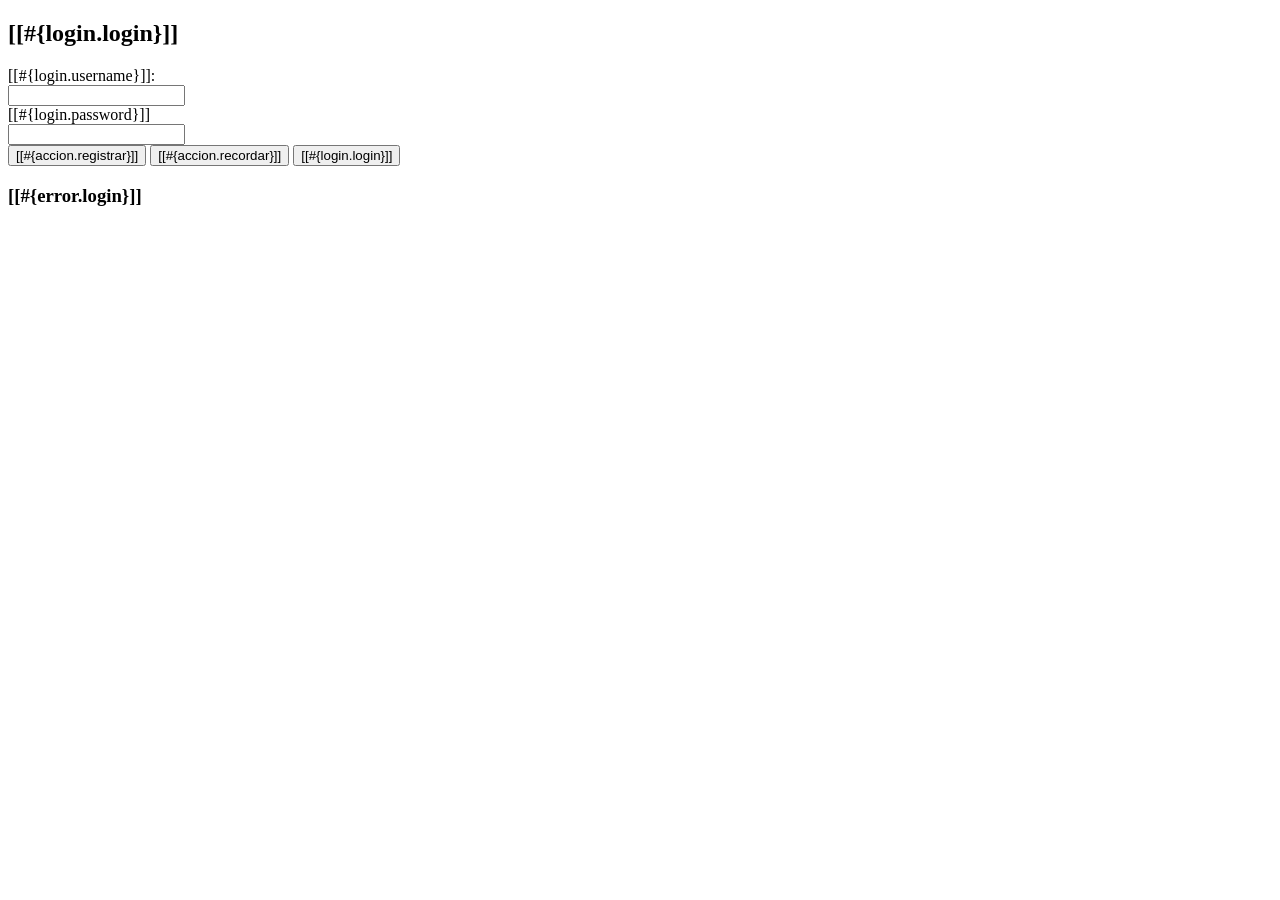
<file: src/main/resources/templates/login.html>
<!DOCTYPE html>
<html xmlns="http://www.w3.org/1999/xhtml"
      xmlns:th="http://wwww.thymeleaf.org">
    <head th:replace="~{layout/plantilla :: head}">
        <title>TechShop</title>
        <meta charset="UTF-8"/>
    </head>
    <body>
        <header th:replace="~{layout/plantilla :: header}"/>
        <div class="container my-5">
            <div class="row align-items-center"> 
                <div class="col-md-3"></div>
                <div class="col-md-6">
                    <div class="card">
                        <div class="card-header bg-success"><h2>[[#{login.login}]]</h2></div>
                        <div class="card-body">
                            <form method="POST" th:action="@{/login}">
                                <div class="form-group row my-3">
                                    <label class="col-md-5 my-auto" for="username"><i class="fas fa-user-lock"></i>[[#{login.username}]]:</label>
                                    <div class="col-md-7 my-auto">
                                        <input class="form-control" type="text" name="username" id="username"/></div></div>
                                <div class="form-group row my-3">
                                    <label class="col-md-5 my-auto" for="password"><i class="fas fa-key"></i>[[#{login.password}]]</label>
                                    <div class="col-md-7 my-auto"><input class="form-control" type="password" name="password" id="password"/></div></div>
                                <div class="card-footer col text-center">
                                    <button class="btn btn-primary" >
                                        <a th:href="@{/registro/nuevo}" class="btn"><i class="fas fa-user-plus"></i> [[#{accion.registrar}]]</a></button>
                                    <button class="btn btn-info" >                                        
                                        <a th:href="@{/registro/recordar}" class="btn"><i class="fas fa-envelope"></i> [[#{accion.recordar}]]</a></button>
                                    <button class="btn btn-success" type="submit">
                                        <span class="btn"><i class="fas fa-sign-in-alt"></i>
                                            [[#{login.login}]]</span></button>
                                </div>
                            </form>                            
                        </div>
                    </div>
                    <div th:if="${param.error != null}">
                        <h3>[[#{error.login}]]</h3>
                    </div>
                </div>
            </div>           
        </div>
        <footer th:replace="~{layout/plantilla :: footer}"/>
    </body>
</html>
</file>
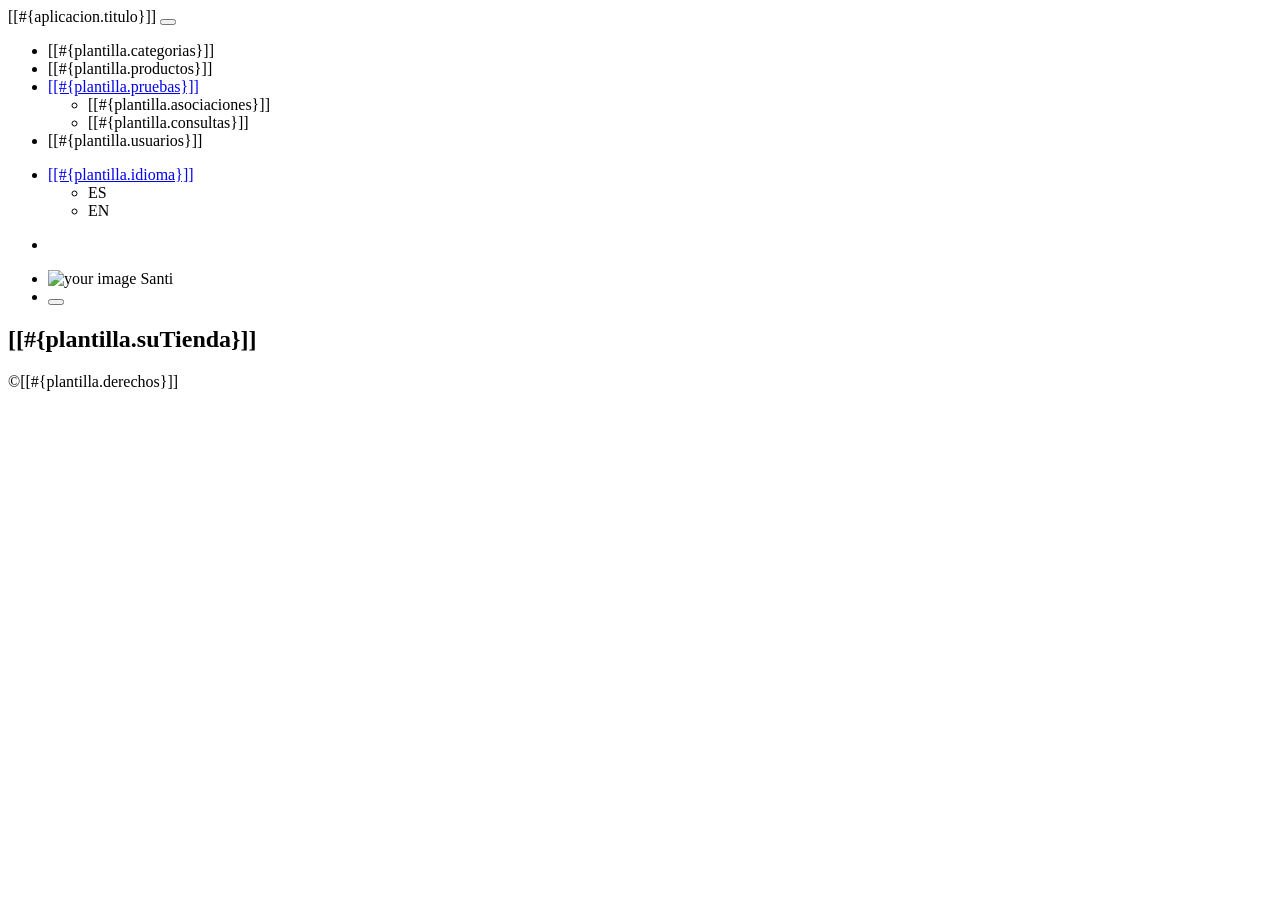
<file: src/main/resources/templates/layout/plantilla.html>
<!DOCTYPE html>
<html xmlns="http://www.w3.org/1999/xhtml"
      xmlns:th="http://www.thymeleaf.org"
      xmlns:sec="http://www.thymeleaf.org/thymeleaf-extras-springsecurity6">
    <head th:fragment="head">
        <title>Techshop</title>
        <meta charset="UTF-8"/>

        <link th:href="@{/webjars/bootstrap/css/bootstrap.min.css}" rel="stylesheet"/>
        <link th:href="@{/webjars/font-awesome/css/all.css}" rel="stylesheet"/>
        <script th:src="@{/webjars/jquery/jquery.min.js}"></script>
        <script th:src="@{/webjars/popper.js/umd/popper.min.js}"></script>
        <script th:src="@{/webjars/bootstrap/js/bootstrap.min.js}"></script>
        <script th:src="@{/js/rutinas.js}"></script>
    </head>
    <body>
        <header th:fragment="header" class="header">
            <nav class="navbar navbar-expand-sm navbar-dark bg-dark p-0">
                <div class="container">
                    <a th:href="@{/}" class="navbar-brand">[[#{aplicacion.titulo}]]</a>
                    <button class="navbar-toggler" data-bs-toggle="collapse" data-bs-target="#navbarCollapse">
                        <span class="navbar-toggler-icon"></span>
                    </button>
                    <div class="collapse navbar-collapse justify-content-between" id="navbarCollapse">
                        <ul class="navbar-nav" sec:authorize="hasRole('ROLE_ADMIN') or hasRole('ROLE_VENDEDOR')">
                            <li class="nav-item px-2"><a class="nav-link" th:href="@{/categoria/listado}">[[#{plantilla.categorias}]]</a></li>
                            <li class="nav-item px-2"><a class="nav-link" th:href="@{/producto/listado}">[[#{plantilla.productos}]]</a></li>                           
                            <li class="nav-item dropdown">
                                <a class="nav-link dropdown-toggle" 
                                   data-bs-toggle="dropdown" 
                                   href="#" 
                                   role="button" 
                                   aria-expanded="false">[[#{plantilla.pruebas}]]</a>
                                <ul class="dropdown-menu dropdown-menu-dark">
                                    <li><a class="dropdown-item"  th:href="@{/pruebas/listado}">[[#{plantilla.asociaciones}]]</a></li>
                                    <li><a class="dropdown-item"  th:href="@{/pruebas/listado2}">[[#{plantilla.consultas}]]</a></li>
                                </ul>
                            </li>
                            <li class="nav-item px-2"><a class="nav-link" th:href="@{/usuario/listado}">[[#{plantilla.usuarios}]]</a></li>
                        </ul>
                        <ul class="navbar-nav">
                            <li class="nav-item dropdown">
                                <a class="nav-link dropdown-toggle" data-bs-toggle="dropdown" href="#" role="button" aria-expanded="false">[[#{plantilla.idioma}]]</a>
                                <ul class="dropdown-menu dropdown-menu-dark">
                                    <li><a class="dropdown-item"  th:href="@{/(lang=es)}">ES</a></li>
                                    <li><a class="dropdown-item" th:href="@{/(lang=en)}">EN</a></li>
                                </ul>
                            </li>
                        </ul>

                        <div>
                            <ul class="navbar-nav" sec:authorize="!isAuthenticated()">
                                <li class="nav-item px-2">
                                    <a class="nav-menu-link nav-link" th:href="@{/login}">
                                        <i class='fas fa-sign-in-alt'></i>
                                    </a>
                                </li>                            
                            </ul>
                            <ul class="navbar-nav" sec:authorize="isAuthenticated()">
                                <li class="nav-item text-white my-auto">
                                    <img th:src="@{${session.usuarioImagen}}" alt="your image" height="40" class="rounded-circle"/>
                                    <span sec:authentication='name'>Santi</span>
                                </li>
                                <li class="nav-item my-auto">
                                    <form method="post" th:action="@{/logout}">
                                        <button class="btn btn-dark">
                                            <i class="fas fa-sign-out-alt"></i>
                                        </button>
                                    </form>
                                </li>                            
                            </ul>
                        </div>

                    </div>
                </div>
            </nav>
            <section id="main-header" class="py-2 bg-success text-white">
                <div class="container">
                    <div class="row">
                        <div class="col-md-6">
                            <h1><i class="fas fa-cog"></i> [[#{plantilla.suTienda}]]</h1>
                        </div>
                    </div>
                </div>
            </section>
        </header>
        <footer th:fragment="footer" class="bg-info text-white mt-5 p-2">
            <div class="container">
                <div class="col">
                    <p class="lead text-center">
                        &COPY;[[#{plantilla.derechos}]]
                    </p>
                    </footer>
                    </body>
                    </html>
</file>
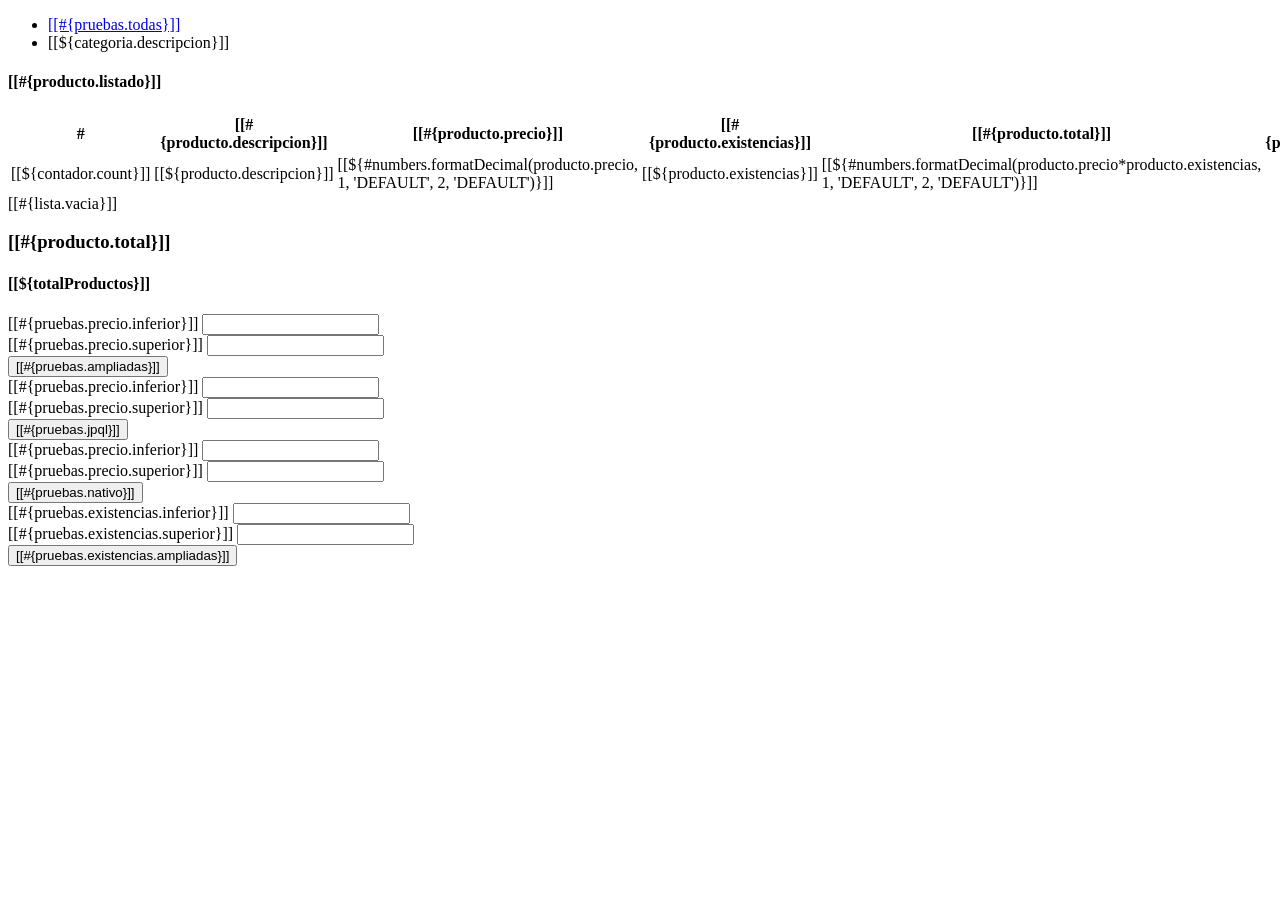
<file: src/main/resources/templates/pruebas/fragmentos.html>
<!DOCTYPE html>
<html xmlns="http://www.w3.org/1999/xhtml"
      xmlns:th="http://www.thymeleaf.org">
    <head th:replace="~{layout/plantilla :: head}">
        <title>TechShop</title>
    </head>
    <body>
        <!-- 1 Sección principal para mostrar la informaccion de las categorias -->
        <section th:fragment="categoriasTabs" id="categorias">
            <div class="row py-4">
                <ul class="nav nav-tabs">
                    <li class="nav-item">
                        <a class="nav-link" 
                           aria-current="page" 
                           href="/pruebas/listado"
                           >[[#{pruebas.todas}]]</a>
                    </li>
                    <li th:each="categoria : ${categorias}" class="nav-item">
                        <a class="nav-link" 
                           th:href="@{/pruebas/listado/}+${categoria.idCategoria}"
                           >[[${categoria.descripcion}]]</a>
                    </li>                    
                </ul>
            </div>
        </section>

        <!-- 2 Sección principal para mostrar la informaccion de las productos -->
        <section th:fragment="listadoProductos" id="productos">
            <div class="container">
                <div class="row">
                    <div class="col-md-9">
                        <div class="card">
                            <div class="card-header">
                                <h4>[[#{producto.listado}]]</h4></div>
                            <div th:if="${productos != null and !productos.empty}">
                                <table class="table table-striped table-hover">
                                    <thead class="table-dark">
                                        <tr><th class="text-center">#</th>
                                            <th class="text-center">[[#{producto.descripcion}]]</th>
                                            <th class="text-center">[[#{producto.precio}]]</th>
                                            <th class="text-center">[[#{producto.existencias}]]</th>
                                            <th class="text-center">[[#{producto.total}]]</th>
                                            <th class="text-center">[[#{producto.activo}]]</th>
                                        </tr>
                                    </thead>
                                    <tbody>
                                        <tr th:each="producto, contador : ${productos}">
                                            <td class="text-center">[[${contador.count}]]</td>
                                            <td>[[${producto.descripcion}]]</td>
                                            <td class="text-end">[[${#numbers.formatDecimal(producto.precio, 1, 'DEFAULT', 2, 'DEFAULT')}]]</td>
                                            <td class="text-center">[[${producto.existencias}]]</td>
                                            <td class="text-end">[[${#numbers.formatDecimal(producto.precio*producto.existencias, 1, 'DEFAULT', 2, 'DEFAULT')}]]</td>
                                            <td th:text="${producto.activo} ? 'Activa' : 'Inactiva'" />
                                        </tr>
                                    </tbody>
                                </table>
                            </div>
                            <div class="text-center p-2" th:if="${productos == null or productos.empty}">
                                <span>[[#{lista.vacia}]]</span>
                            </div>
                        </div>
                    </div>
                    <div class="col-md-3">
                        <div class="card text-center bg-success text-white mb-3">
                            <div class="card-body">
                                <h3>[[#{producto.total}]]</h3>
                                <h4 class="fs-2"><i class="fas fa-users"></i> [[${totalProductos}]]</h4>
                            </div>
                        </div>
                    </div>
                </div>
            </div>
        </section>

        <!-- 3 Sección para crear los filtros -->
        <section th:fragment="filtros" class="bg-light">
            <div class="row py-2">
                <div class="col-md-1"></div>
                <div class="col-md-3">
                    <form method="POST" th:action="@{/pruebas/query1}" 
                          class="was-validated">
                        <div class="card">                            
                            <div class="card-body">
                                <div class="mb-3">
                                    <label for="precioInf">[[#{pruebas.precio.inferior}]]</label>
                                    <input type="number" class="form-control" 
                                           th:value="${precioInf}"
                                           th:name="precioInf" required="true"/>
                                </div>
                                <div class="mb-3">
                                    <label for="precioSup">[[#{pruebas.precio.superior}]]</label>
                                    <input type="number" class="form-control" 
                                           th:value="${precioSup}"
                                           th:name="precioSup" required="true"/>
                                </div>
                            </div>
                            <div class="card-footer text-center">
                                <button type="submit" class="btn btn-primary">
                                    <i class="fas fa-check"></i> [[#{pruebas.ampliadas}]]
                                </button>
                            </div>
                        </div>
                    </form>
                </div>   
                <div class="col-md-3">
                    <form method="POST" th:action="@{/pruebas/query2}" 
                          class="was-validated">
                        <div class="card">                            
                            <div class="card-body">
                                <div class="mb-3">
                                    <label for="precioInf">[[#{pruebas.precio.inferior}]]</label>
                                    <input type="number" class="form-control" 
                                           th:value="${precioInf}"
                                           th:name="precioInf" required="true"/>
                                </div>
                                <div class="mb-3">
                                    <label for="precioSup">[[#{pruebas.precio.superior}]]</label>
                                    <input type="number" class="form-control" 
                                           th:value="${precioSup}"
                                           th:name="precioSup" required="true"/>
                                </div>
                            </div>
                            <div class="card-footer text-center">
                                <button type="submit" class="btn btn-info">
                                    <i class="fas fa-check"></i> [[#{pruebas.jpql}]]
                                </button>
                            </div>
                        </div>
                    </form>
                </div>
                <div class="col-md-3">
                    <form method="POST" th:action="@{/pruebas/query3}" 
                          class="was-validated">
                        <div class="card success">
                            <div class="card-body">
                                <div class="mb-3">
                                    <label for="precioInf">[[#{pruebas.precio.inferior}]]</label>
                                    <input type="number" class="form-control" 
                                           th:value="${precioInf}"
                                           th:name="precioInf" required="true"/>
                                </div>
                                <div class="mb-3">
                                    <label for="precioSup">[[#{pruebas.precio.superior}]]</label>
                                    <input type="number" class="form-control" 
                                           th:value="${precioSup}"
                                           th:name="precioSup" required="true"/>
                                </div>
                            </div>
                            <div class="card-footer text-center">
                                <button type="submit" class="btn btn-warning">
                                    <i class="fas fa-check"></i> [[#{pruebas.nativo}]]
                                </button>
                            </div>
                        </div>
                    </form>
                </div>
                <div class="col-md-3">
                    <form method="POST" th:action="@{/pruebas/query4}" class="was-validated">
                        <div class="card">                            
                            <div class="card-body">
                                <div class="mb-3">
                                    <label for="existMin">[[#{pruebas.existencias.inferior}]]</label>
                                    <input type="number" class="form-control" 
                                           th:value="${existMin}" th:name="existMin" required="true"/>
                                </div>
                                <div class="mb-3">
                                    <label for="existMax">[[#{pruebas.existencias.superior}]]</label>
                                    <input type="number" class="form-control" 
                                           th:value="${existMax}" th:name="existMax" required="true"/>
                                </div>
                            </div>
                            <div class="card-footer text-center">
                                <button type="submit" class="btn btn-primary">
                                    <i class="fas fa-check"></i> [[#{pruebas.existencias.ampliadas}]]
                                </button>
                            </div>
                        </div>
                    </form>
                </div>

            </div>
        </section> 

    </body>
</html>
</file>
